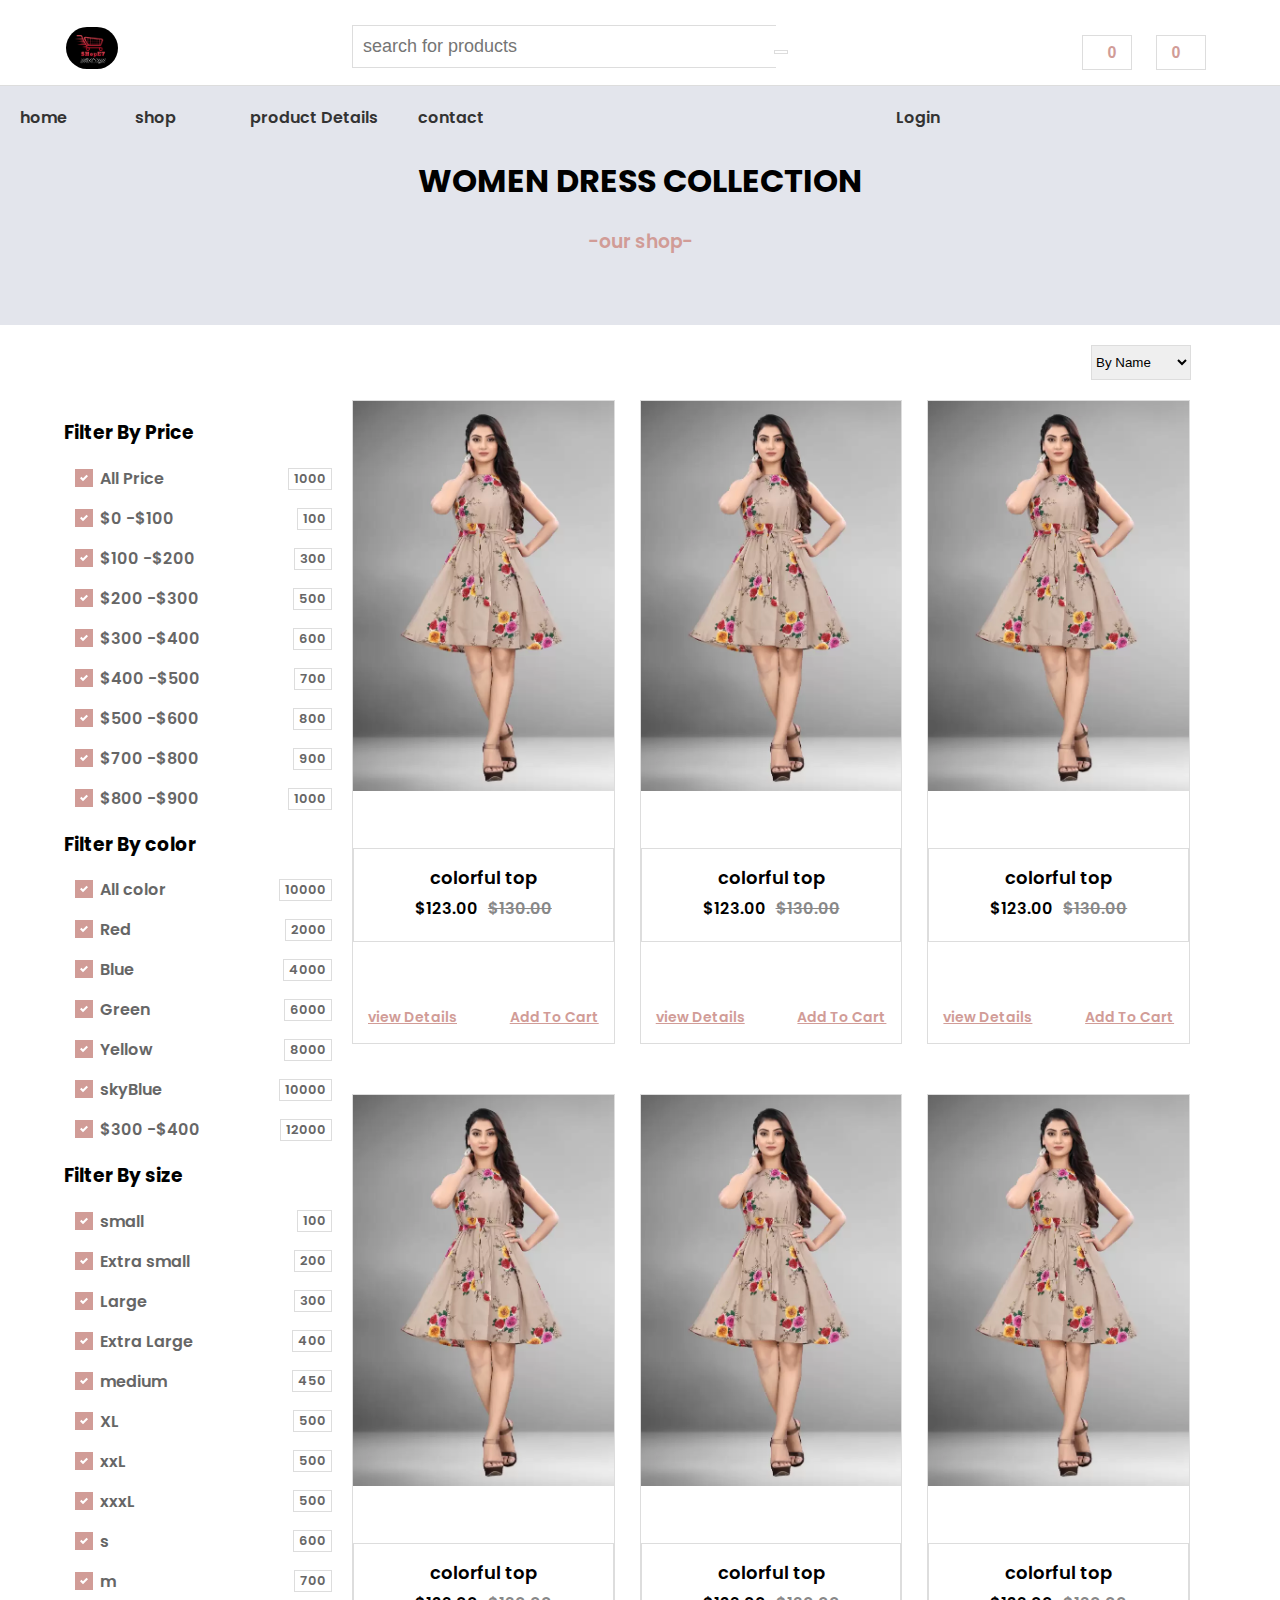
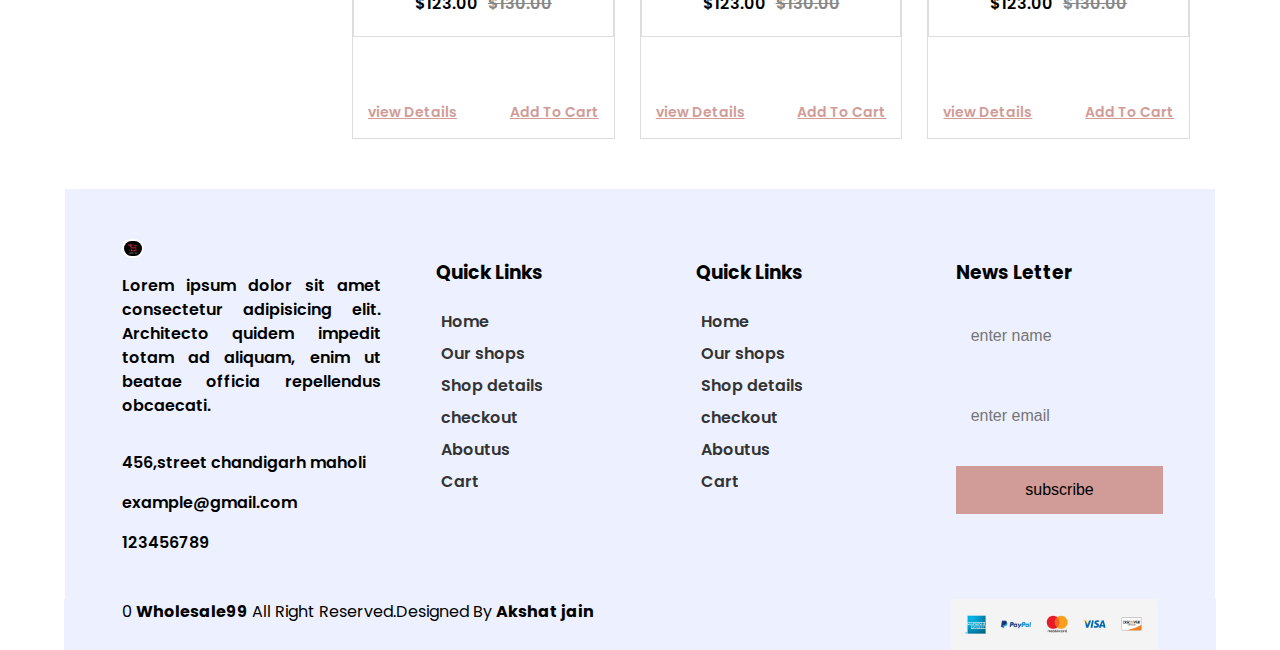
<file: About.html>
<!DOCTYPE html>
<html lang="eng">

<head>
    <meta charset="utf-8">
    <meta http-equiv="X-UA-Compatible" content="IE=edge">
    <meta name="viewport" content="width=device-width,initial-scale=1.0">
    <title>WholeSale7 E-commerce website</title>
    <link rel="stylesheet" href="./css/style.css">
    <link rel="stylesheet" href="./css/common.css">
    <link rel="preconnect" href="https://fonts.googleapis.com">
    <link rel="preconnect" href="https://fonts.gstatic.com" crossorigin>
    <link href="https://fonts.googleapis.com/css2?family=Poppins:ital,wght@0,100;0,600;0,800;1,200;1,300;1,400;1,600&family=Roboto:wght@400;700&display=swap" rel="stylesheet">
    <link rel="stylesheet" href="https://cdnjs.cloudflare.com/ajax/libs/font-awesome/6.2.1/css/all.min.css" integrity="sha512-MV7K8+y+gLIBoVD59lQIYicR65iaqukzvf/nwasF0nqhPay5w/9lJmVM2hMDcnK1OnMGCdVK+iQrJ7lzPJQd1w==" crossorigin="anonymous" referrerpolicy="no-referrer"
    />
</head>

<body>
    <div class="wrapper">
        <div class="header">
            <div class="logo arrange-left wid-25">
                <a href="index.html"><img src="./images/logo.jpg.jpg" /></a>

            </div>
            <div class="search-product arrange-left wid-50">
                <input type="text" placeholder="search for products">
                <button>
                    <i class="fa-solid fa-magnifying-glass"></i>
                </button>

            </div>
            <div class="selected-products arrange-left wid-25">
                <button class="common-btn"><span>
                    <i class="fa-regular fa-cart-shopping"></i>0
                </span></button>
                <button class="common-btn"><span>0
                    <i class="fa-solid fa-heart"></i>
                </span></button>


            </div>

        </div>



    </div>


    <div class="wid-75 arrange-left">
        <div class="shop-menu">
            <ul class="left-menu-list">
                <li><a href="index.html">home</a></li>
                <li><a href="About.html">shop</a></li>
                <li class="dropdown-head"><a href="#"> product Details
            <i class="fa-solid fa-angle-down"></i>

                </a>
                    <ul class="dropdown">
                        <li><a href="#">cart</a></li>
                        <li><a href="#">checkout</a></li>

                    </ul>
                </li>
                <li><a href="contact.html">contact</a></li>



            </ul>
            <ul class="right-menu-list">

                <li><a href="login.html">Login</a></li>

            </ul>



        </div>
    </div>




    <div class="full-banner-wrapper">
        <div class="shop-header">
            <h1>women dress collection</h1>
            <h3>-our shop-</h3>

        </div>
        <div class="wrapper next-row">
            <div class="sort-options">
                <select>
                    <option class="1">By Name</option>
                    <option class="2">By Rate</option>
                    <option class="3">By Latest</option>

                </select>

            </div>
            <div class="wid-25 arrange-left">
                <h3>Filter By Price</h3>
                <div class="custom-control-check">
                    <input type="checkbox" class="custom-control-input" checked="" id="price-all" />
                    <label class="custom-control-label" for="price-all">All Price</label>
                    <span class="filter-pro-count">1000</span>

                </div>
                <div class="custom-control-check">
                    <input type="checkbox" class="custom-control-input" checked="" id="0-100" />
                    <label class="custom-control-label" for="0-100">$0 -$100</label>
                    <span class="filter-pro-count">100</span>

                </div>
                <div class="custom-control-check">
                    <input type="checkbox" class="custom-control-input" checked="" id="0-200" />
                    <label class="custom-control-label" for="0-200">$100 -$200</label>
                    <span class="filter-pro-count">300</span>

                </div>
                <div class="custom-control-check">
                    <input type="checkbox" class="custom-control-input" checked="" id="0-300" />
                    <label class="custom-control-label" for="0-300">$200 -$300</label>
                    <span class="filter-pro-count">500</span>

                </div>
                <div class="custom-control-check">
                    <input type="checkbox" class="custom-control-input" checked="" id="0-400" />
                    <label class="custom-control-label" for="0-400">$300 -$400</label>
                    <span class="filter-pro-count">600</span>

                </div>
                <div class="custom-control-check">
                    <input type="checkbox" class="custom-control-input" checked="" id="0-500" />
                    <label class="custom-control-label" for="0-500">$400 -$500</label>
                    <span class="filter-pro-count">700</span>

                </div>
                <div class="custom-control-check">
                    <input type="checkbox" class="custom-control-input" checked="" id="0-600" />
                    <label class="custom-control-label" for="0-600">$500 -$600</label>
                    <span class="filter-pro-count">800</span>

                </div>
                <div class="custom-control-check">
                    <input type="checkbox" class="custom-control-input" checked="" id="0-700" />
                    <label class="custom-control-label" for="0-700">$700 -$800</label>
                    <span class="filter-pro-count">900</span>

                </div>
                <div class="custom-control-check">
                    <input type="checkbox" class="custom-control-input" checked="" id="0-800" />
                    <label class="custom-control-label" for="0-800">$800 -$900</label>
                    <span class="filter-pro-count">1000</span>

                </div>
                <h3>Filter By color</h3>
                <div class="custom-control-check">
                    <input type="checkbox" class="custom-control-input" checked="" id="color-all" />
                    <label class="custom-control-label" for="color-all">All color</label>
                    <span class="filter-pro-count">10000</span>

                </div>
                <div class="custom-control-check">
                    <input type="checkbox" class="custom-control-input" checked="" id="red" />
                    <label class="custom-control-label" for="red">Red</label>
                    <span class="filter-pro-count">2000</span>

                </div>
                <div class="custom-control-check">
                    <input type="checkbox" class="custom-control-input" checked="" id="blue" />
                    <label class="custom-control-label" for="blue">Blue</label>
                    <span class="filter-pro-count">4000</span>

                </div>
                <div class="custom-control-check">
                    <input type="checkbox" class="custom-control-input" checked="" id="green" />
                    <label class="custom-control-label" for="green">Green</label>
                    <span class="filter-pro-count">6000</span>

                </div>
                <div class="custom-control-check">
                    <input type="checkbox" class="custom-control-input" checked="" id="yellow" />
                    <label class="custom-control-label" for="yellow">Yellow</label>
                    <span class="filter-pro-count">8000</span>

                </div>
                <div class="custom-control-check">
                    <input type="checkbox" class="custom-control-input" checked="" id="skyblue" />
                    <label class="custom-control-label" for="skyblue">skyBlue</label>
                    <span class="filter-pro-count">10000</span>

                </div>
                <div class="custom-control-check">
                    <input type="checkbox" class="custom-control-input" checked="" id="0-400" />
                    <label class="custom-control-label" for="0-400">$300 -$400</label>
                    <span class="filter-pro-count">12000</span>

                </div>
                <h3>Filter By size</h3>
                <div class="custom-control-check">
                    <input type="checkbox" class="custom-control-input" checked="" id="small" />
                    <label class="custom-control-label" for="small">small</label>
                    <span class="filter-pro-count">100</span>

                </div>
                <div class="custom-control-check">
                    <input type="checkbox" class="custom-control-input" checked="" id="Extra small" />
                    <label class="custom-control-label" for="Extra small">Extra small</label>
                    <span class="filter-pro-count">200</span>

                </div>
                <div class="custom-control-check">
                    <input type="checkbox" class="custom-control-input" checked="" id="Large" />
                    <label class="custom-control-label" for="Large">Large</label>
                    <span class="filter-pro-count">300</span>

                </div>
                <div class="custom-control-check">
                    <input type="checkbox" class="custom-control-input" checked="" id="Extra Large" />
                    <label class="custom-control-label" for="Extra Large">Extra Large</label>
                    <span class="filter-pro-count">400</span>

                </div>
                <div class="custom-control-check">
                    <input type="checkbox" class="custom-control-input" checked="" id="medium" />
                    <label class="custom-control-label" for="medium">medium</label>
                    <span class="filter-pro-count">450</span>

                </div>
                <div class="custom-control-check">
                    <input type="checkbox" class="custom-control-input" checked="" id="XL" />
                    <label class="custom-control-label" for="XL">XL</label>
                    <span class="filter-pro-count">500</span>

                </div>
                <div class="custom-control-check">
                    <input type="checkbox" class="custom-control-input" checked="" id="xxL" />
                    <label class="custom-control-label" for="xxL">xxL</label>
                    <span class="filter-pro-count">500</span>

                </div>
                <div class="custom-control-check">
                    <input type="checkbox" class="custom-control-input" checked="" id="xxxL" />
                    <label class="custom-control-label" for="xxxL">xxxL</label>
                    <span class="filter-pro-count">500</span>

                </div>
                <div class="custom-control-check">
                    <input type="checkbox" class="custom-control-input" checked="" id="s" />
                    <label class="custom-control-label" for="s">s</label>
                    <span class="filter-pro-count">600</span>

                </div>
                <div class="custom-control-check">
                    <input type="checkbox" class="custom-control-input" checked="" id="m" />
                    <label class="custom-control-label" for="m">m</label>
                    <span class="filter-pro-count">700</span>

                </div>

            </div>
            <div class="wid-75 arrange-left">
                <div class="wid-33 arrange-left">
                    <div class="cart">
                        <div>
                            <img src="./images/product1.jpg" />

                        </div>
                        <div class="cart-details">
                            <h6 class="name-head">colorful top</h6>
                            <div class="cart-price">
                                <h6 class="current">$123.00</h6>
                                <h6 class="last">$130.00</h6>

                            </div>

                        </div>
                        <div class="cart-footer">
                            <a href="#"><i class="fa-solid fa-eye"></i> 
                                view Details
                            </a>
                            <a href="#"><i class="fa-cart-arrow-down"></i> 
                                Add To Cart
                            </a>

                        </div>




                    </div>


                </div>
                <div class="wid-33 arrange-left">
                    <div class="cart">
                        <div>
                            <img src="./images/product1.jpg" />

                        </div>
                        <div class="cart-details">
                            <h6 class="name-head">colorful top</h6>
                            <div class="cart-price">
                                <h6 class="current">$123.00</h6>
                                <h6 class="last">$130.00</h6>

                            </div>

                        </div>
                        <div class="cart-footer">
                            <a href="#"><i class="fa-solid fa-eye"></i> 
                                view Details
                            </a>
                            <a href="#"><i class="fa-cart-arrow-down"></i> 
                                Add To Cart
                            </a>

                        </div>




                    </div>


                </div>
                <div class="wid-33 arrange-left">
                    <div class="cart">
                        <div>
                            <img src="./images/product1.jpg" />

                        </div>
                        <div class="cart-details">
                            <h6 class="name-head">colorful top</h6>
                            <div class="cart-price">
                                <h6 class="current">$123.00</h6>
                                <h6 class="last">$130.00</h6>

                            </div>

                        </div>
                        <div class="cart-footer">
                            <a href="#"><i class="fa-solid fa-eye"></i> 
                                view Details
                            </a>
                            <a href="#"><i class="fa-cart-arrow-down"></i> 
                                Add To Cart
                            </a>

                        </div>




                    </div>


                </div>
                <div class="wid-33 arrange-left">
                    <div class="cart">
                        <div>
                            <img src="./images/product1.jpg" />

                        </div>
                        <div class="cart-details">
                            <h6 class="name-head">colorful top</h6>
                            <div class="cart-price">
                                <h6 class="current">$123.00</h6>
                                <h6 class="last">$130.00</h6>

                            </div>

                        </div>
                        <div class="cart-footer">
                            <a href="#"><i class="fa-solid fa-eye"></i> 
                                view Details
                            </a>
                            <a href="#"><i class="fa-cart-arrow-down"></i> 
                                Add To Cart
                            </a>

                        </div>




                    </div>


                </div>
                <div class="wid-33 arrange-left">
                    <div class="cart">
                        <div>
                            <img src="./images/product1.jpg" />

                        </div>
                        <div class="cart-details">
                            <h6 class="name-head">colorful top</h6>
                            <div class="cart-price">
                                <h6 class="current">$123.00</h6>
                                <h6 class="last">$130.00</h6>

                            </div>

                        </div>
                        <div class="cart-footer">
                            <a href="#"><i class="fa-solid fa-eye"></i> 
                                view Details
                            </a>
                            <a href="#"><i class="fa-cart-arrow-down"></i> 
                                Add To Cart
                            </a>

                        </div>




                    </div>


                </div>
                <div class="wid-33 arrange-left">
                    <div class="cart">
                        <div>
                            <img src="./images/product1.jpg" />

                        </div>
                        <div class="cart-details">
                            <h6 class="name-head">colorful top</h6>
                            <div class="cart-price">
                                <h6 class="current">$123.00</h6>
                                <h6 class="last">$130.00</h6>

                            </div>

                        </div>
                        <div class="cart-footer">
                            <a href="#"><i class="fa-solid fa-eye"></i> 
                                view Details
                            </a>
                            <a href="#"><i class="fa-cart-arrow-down"></i> 
                                Add To Cart
                            </a>

                        </div>




                    </div>


                </div>

            </div>

            <div class="wrapper next-row">
                <div class="footer">

                    <div class="wid-25 arrange-left margin-right-5">
                        <div class="logo">
                            <img src="./images/logo.jpg.jpg" />

                        </div>
                        <p class="footer-desc">
                            Lorem ipsum dolor sit amet consectetur adipisicing elit. Architecto quidem impedit totam ad aliquam, enim ut beatae officia repellendus obcaecati.


                        </p>
                        <ul class="contact-list">
                            <li><i class="fa fa-map-marker-alt icon"></i>456,street chandigarh maholi</li>
                            <li><i class="fa fa-envelope icon"></i>example@gmail.com</li>
                            <li><i class="fa fa-phone icon"></i>123456789</li>

                        </ul>

                    </div>
                    <div class="wid-25 quick-links arrange-left">
                        <h3>Quick Links</h3>
                        <ul class="">
                            <li><a href="#"><i class="fa fa-angle-right"></i><span>Home</span></a></li>
                            <li><a href="#"><i class="fa fa-angle-right"></i><span>Our shops</span></a></li>
                            <li><a href="#"><i class="fa fa-angle-right"></i><span>Shop details</span></a></li>
                            <li><a href="#"><i class="fa fa-angle-right"></i><span>checkout</span></a></li>
                            <li><a href="#"><i class="fa fa-angle-right"></i><span>Aboutus</span></a></li>
                            <li><a href="#"><i class="fa fa-angle-right"></i><span>Cart</span></a></li>


                        </ul>


                    </div>
                    <div class="wid-25 quick-links arrange-left">
                        <h3>Quick Links</h3>
                        <ul class="">
                            <li><a href="#"><i class="fa fa-angle-right"></i><span>Home</span></a></li>
                            <li><a href="#"><i class="fa fa-angle-right"></i><span>Our shops</span></a></li>
                            <li><a href="#"><i class="fa fa-angle-right"></i><span>Shop details</span></a></li>
                            <li><a href="#"><i class="fa fa-angle-right"></i><span>checkout</span></a></li>
                            <li><a href="#"><i class="fa fa-angle-right"></i><span>Aboutus</span></a></li>
                            <li><a href="#"><i class="fa fa-angle-right"></i><span>Cart</span></a></li>


                        </ul>


                    </div>
                    <div class="wid-25 arrange-left">
                        <h3>News Letter</h3>
                        <input type="text" class="input-footer" placeholder="enter name" />
                        <input type="text" class="input-footer" placeholder="enter email" />
                        <button class="footer-button">subscribe</button>

                    </div>

                </div>

            </div>
            <div class="copy-right">
                <div>
                    0 <b>Wholesale99</b> All Right Reserved.Designed By <b>Akshat jain</b>
                </div>
                <img src="./images/payment.jpg" />

            </div>


        </div>




</body>



</html>
</file>
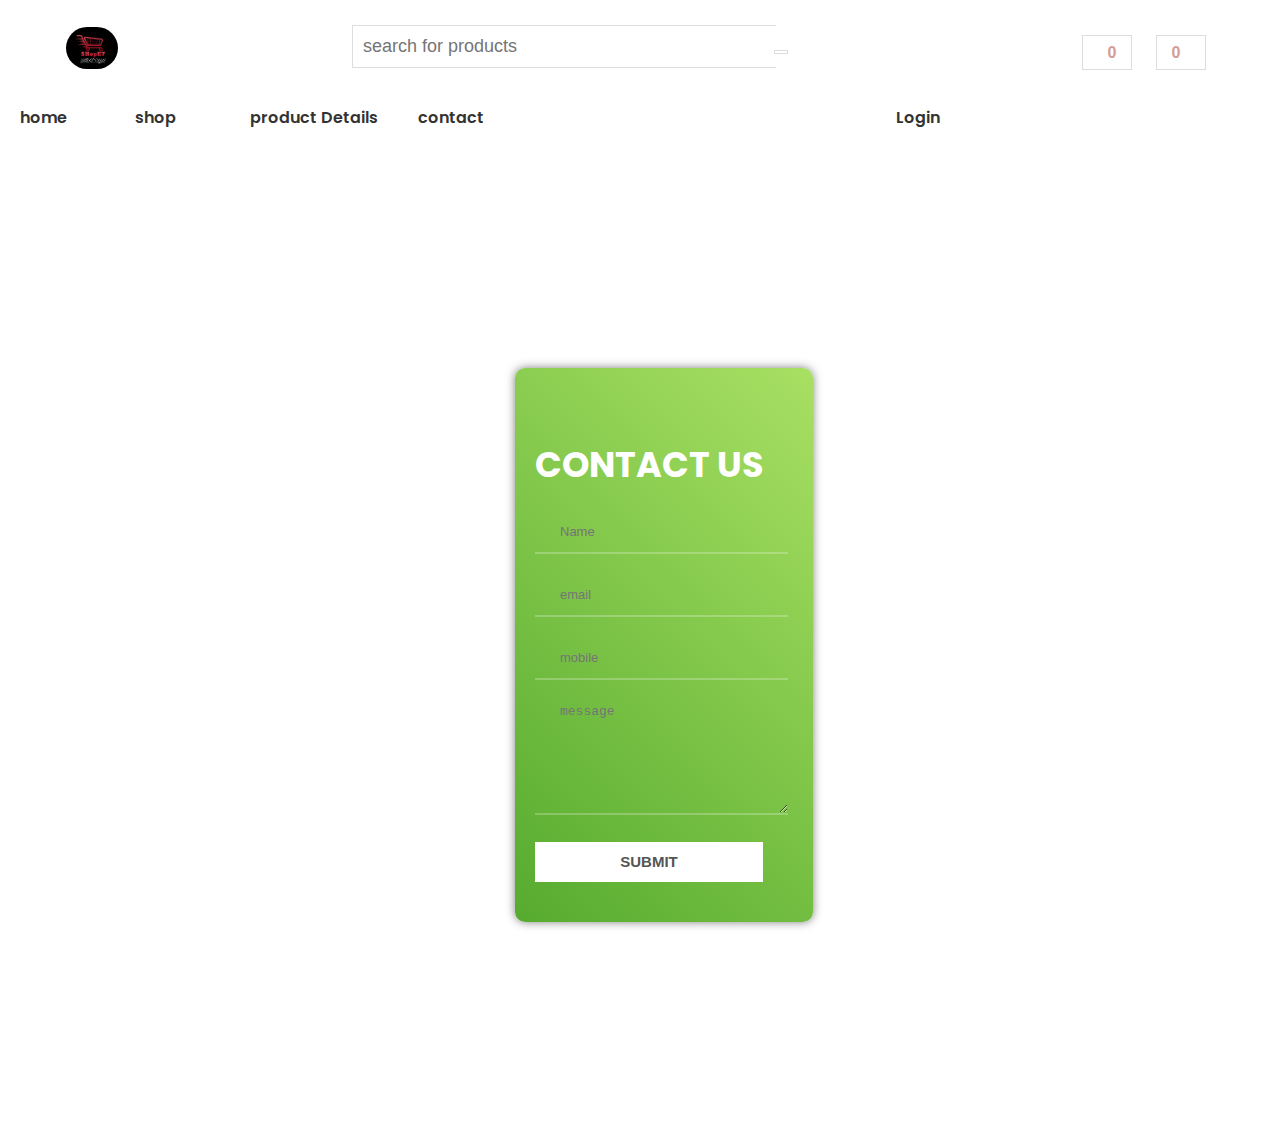
<file: contact.html>
<!DOCTYPE html>
<html lang="eng">

<head>
    <meta charset="utf-8">
    <meta http-equiv="X-UA-Compatible" content="IE=edge">
    <meta name="viewport" content="width=device-width,initial-scale=1.0">
    <title>WholeSale7 E-commerce website</title>
    <link rel="stylesheet" href="./css/style.css">
    <link rel="stylesheet" href="./css/common.css">
    <link rel="preconnect" href="https://fonts.googleapis.com">
    <link rel="preconnect" href="https://fonts.gstatic.com" crossorigin>
    <link href="https://fonts.googleapis.com/css2?family=Poppins:ital,wght@0,100;0,600;0,800;1,200;1,300;1,400;1,600&family=Roboto:wght@400;700&display=swap" rel="stylesheet">
    <link rel="stylesheet" href="https://cdnjs.cloudflare.com/ajax/libs/font-awesome/6.2.1/css/all.min.css" integrity="sha512-MV7K8+y+gLIBoVD59lQIYicR65iaqukzvf/nwasF0nqhPay5w/9lJmVM2hMDcnK1OnMGCdVK+iQrJ7lzPJQd1w==" crossorigin="anonymous" referrerpolicy="no-referrer"
    />
</head>

<body>
    <div class="wrapper">
        <div class="header">
            <div class="logo arrange-left wid-25">
                <a href="index.html"><img src="./images/logo.jpg.jpg" /></a>


            </div>
            <div class="search-product arrange-left wid-50">
                <input type="text" placeholder="search for products">
                <button>
                    <i class="fa-solid fa-magnifying-glass"></i>
                </button>

            </div>
            <div class="selected-products arrange-left wid-25">
                <button class="common-btn"><span>
                    <i class="fa-regular fa-cart-shopping"></i>0
                </span></button>
                <button class="common-btn"><span>0
                    <i class="fa-solid fa-heart"></i>
                </span></button>


            </div>

        </div>

    </div>

    <div class="wid-75 arrange-left">
        <div class="shop-menu">
            <ul class="left-menu-list">
                <li><a href="index.html">home</a></li>
                <li><a href="About.html">shop</a></li>
                <li class="dropdown-head"><a href="#"> product Details
                    <i class="fa-solid fa-angle-down"></i>

                        </a>
                    <ul class="dropdown">
                        <li><a href="#">cart</a></li>
                        <li><a href="#">checkout</a></li>

                    </ul>
                </li>
                <li><a href="index.html">contact</a></li>



            </ul>
            <ul class="right-menu-list">

                <li><a href="login.html">Login</a></li>




            </ul>

        </div>
        <div class="containerr">
            <div class="form-containerr">
                <div class="heading">
                    <h2>contact us</h2>


                </div>
                <form>
                    <div class="input-boxes">
                        <span class="icons"><i class="fa fa-user"></i></span>
                        <input type="text" name="" placeholder="Name" required />

                    </div>
                    <div class="input-boxes">
                        <span class="icons"><i class="fa fa-envelope"></i></span>
                        <input type="email" name="" placeholder="email" required />

                    </div>
                    <div class="input-boxes">
                        <span class="icons"><i class="fa fa-phone"></i></span>
                        <input type="tel" name="" placeholder="mobile" required />

                    </div>
                    <div class="input-boxes">
                        <span class="icons"><i class="fa fa-edit"></i></span>
                        <textarea rows="7" placeholder="message"></textarea>

                    </div>
                    <div class="submitt">
                        <button type="button">submit</button>
                    </div>
                </form>

            </div>


        </div>

</body>



</html>
</file>
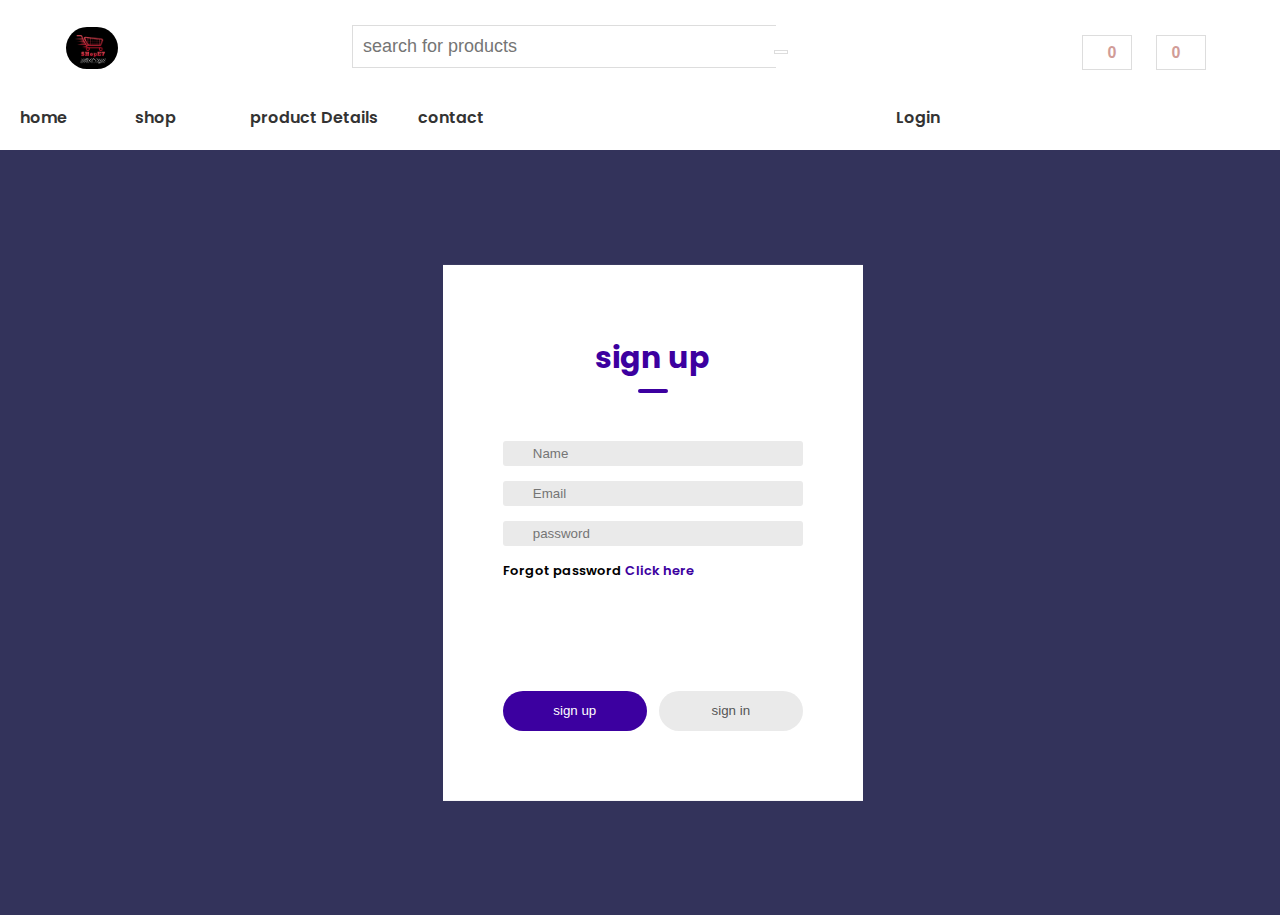
<file: login.html>
<!DOCTYPE html>
<html lang="eng">

<head>
    <meta charset="utf-8">
    <meta http-equiv="X-UA-Compatible" content="IE=edge">
    <meta name="viewport" content="width=device-width,initial-scale=1.0">
    <title>WholeSale7 E-commerce website</title>
    <link rel="stylesheet" href="./css/style.css">
    <link rel="stylesheet" href="./css/common.css">
    <link rel="preconnect" href="https://fonts.googleapis.com">
    <link rel="preconnect" href="https://fonts.gstatic.com" crossorigin>
    <link href="https://fonts.googleapis.com/css2?family=Poppins:ital,wght@0,100;0,600;0,800;1,200;1,300;1,400;1,600&family=Roboto:wght@400;700&display=swap" rel="stylesheet">
    <link rel="stylesheet" href="https://cdnjs.cloudflare.com/ajax/libs/font-awesome/6.2.1/css/all.min.css" integrity="sha512-MV7K8+y+gLIBoVD59lQIYicR65iaqukzvf/nwasF0nqhPay5w/9lJmVM2hMDcnK1OnMGCdVK+iQrJ7lzPJQd1w==" crossorigin="anonymous" referrerpolicy="no-referrer"
    />
</head>

<body>
    <div class="wrapper">
        <div class="header">
            <div class="logo arrange-left wid-25">
                <a href="index.html"><img src="./images/logo.jpg.jpg" /></a>


            </div>
            <div class="search-product arrange-left wid-50">
                <input type="text" placeholder="search for products">
                <button>
                    <i class="fa-solid fa-magnifying-glass"></i>
                </button>

            </div>
            <div class="selected-products arrange-left wid-25">
                <button class="common-btn"><span>
                    <i class="fa-regular fa-cart-shopping"></i>0
                </span></button>
                <button class="common-btn"><span>0
                    <i class="fa-solid fa-heart"></i>
                </span></button>


            </div>

        </div>

    </div>

    <div class="wid-75 arrange-left">
        <div class="shop-menu">
            <ul class="left-menu-list">
                <li><a href="index.html">home</a></li>
                <li><a href="About.html">shop</a></li>
                <li class="dropdown-head"><a href="#"> product Details
                    <i class="fa-solid fa-angle-down"></i>

                        </a>
                    <ul class="dropdown">
                        <li><a href="#">cart</a></li>
                        <li><a href="#">checkout</a></li>

                    </ul>
                </li>
                <li><a href="contact.html">contact</a></li>



            </ul>
            <ul class="right-menu-list">

                <li><a href="index.html">Login</a></li>




            </ul>

        </div>
        <div class="container">
            <div class="form-box">
                <h1 id="title">sign up</h1>
                <form>
                    <div class="input-group">
                        <div class="input-field" id="nameField">
                            <i class="fa-solid fa-user"></i>
                            <input type="text" placeholder="Name" />
                        </div>
                        <div class="input-field">
                            <i class="fa-solid fa-envelope"></i>
                            <input type="email" placeholder="Email" />
                        </div>
                        <div class="input-field">
                            <i class="fa-solid fa-lock"></i>
                            <input type="password" placeholder="password" />
                        </div>
                        <p>Forgot password <a href="#">Click here</a></p>

                    </div>
                </form>
                <div class="btn-field">
                    <button type="button" id="signupbtn">sign up</button>

                    <button type="button" id="signinbtn" class="disable">sign in</button>


                </div>

            </div>


        </div>













        <script>
            let signupbtn = document.getElementById('signupbtn')
            let signinbtn = document.getElementById("signinbtn")
            let nameField = document.getElementById("nameField")
            let title = document.getElementById("title")

            signinbtn.onclick = function() {
                nameField.style.maxHeight = "0"
                title.innerHTML = "sign in"
                signupbtn.classList.add("disable")
                signinbtn.classList.remove("disable")

            }
            signupbtn.onclick = function() {
                nameField.style.maxHeight = "60px"
                title.innerHTML = "sign up"
                signupbtn.classList.remove("disable")
                signinbtn.classList.add("disable")

            }
        </script>



</body>



</html>
</file>
<file: css/style.css>
.logo {
        width: 40%;
        display: flex;
    }
    
    .logo img {
        width: 18%;
        border: 2px solid white;
        border-radius: 25px;
        cursor: pointer;
    }
    
    .logo h1 span:first-of-type {
        padding: 0px 15px;
        border: 1px solid #ddd;
        margin-right: 5px;
        color: #D19C97;
    }
    
    .header {
        margin-top: 25px;
        min-height: 60px;
    }
    
    .search-product input {
        width: 70%;
        height: 40%;
        border-radius: 0;
        padding: 10px;
        font-size: 18px;
        color: #666;
        border: 1px solid #ddd;
        border-right: none;
    }
    
    .search-product input:focus {
        outline: none;
    }
    
    .search-product button {
        height: 40%;
        border-radius: 0;
        border: 1px solid #ddd;
        margin-left: -6px;
        font-size: 15px;
        color: #D19C97;
        background-color: #fff;
    }
    
    .selected-products {
        text-align: right;
    }
    
    .full-banner-wrapper {
        border-top: 1px solid #ddd;
    }
    
    .list-header {
        height: 65px;
        background-color: #D19C97;
    }
    
    .list-header h4 {
        display: inline-block;
        margin-left: 40px;
        margin-right: 40x;
        font-weight: 800;
    }
    
    .list-header span {
        float: right;
        padding: 28px;
    }
    
    .category-list ul {
        margin: 0;
        padding: 0;
        list-style-type: none;
        border: 1px solid #ddd;
    }
    
    .category-list ul li {
        border-bottom: 1px solid #ddd;
        padding: 10px 40px;
        font-weight: 600;
    }
    
    .category-list ul li a {
        color: #333;
        text-decoration: none;
    }
    
    .shop-menu {
        display: flex;
    }
    
    .left-menu-list {
        width: 70%;
    }
    
    .right-menu-list {
        width: 30%;
        direction: rtl;
    }
    
    .shop-menu ul {
        display: flex;
        margin: 0;
        padding: 0;
        list-style-type: none;
    }
    
    .shop-menu ul li {
        min-width: 75px;
        padding: 20px;
        font-weight: 600;
    }
    
    .shop-menu ul li a {
        color: #333;
        text-decoration: none;
    }
    
    .shop-menu ul li a:hover {
        color: #D19C97;
    }
    
    .shop-menu ul.dropdown {
        display: none;
    }
    
    .dropdown-head:hover ul.dropdown {
        display: block;
    }
    
    .banner {
        position: relative;
        height: 400px;
        float: left;
        width: 100%;
        box-shadow: 1px 2px 20px 10px white;
        margin-left: 10px;
        animation: slider 9s infinite linear;
    }
    
    .banner img {
        width: 100%;
        height: 400px;
        position: absolute;
        left: 50%;
        top: 50%;
        transform: translate(-50%, -50%);
        background-size: 100% 100%;
        box-shadow: 1px 2px 10px 5px blue;
        animation: slider 9s infinite linear;
    }
    
    @keyframes slider {
        0% {
            background-image: url(`https://encrypted-tbn0.gstatic.com/images?q=tbn:ANd9GcS4Bp9Ca6Cq8qXrFiE91G8-KzIW66_1CIPBIg&usqp=CAU`);
        }
        35% {
            background-image: url(`https://encrypted-tbn0.gstatic.com/images?q=tbn:ANd9GcRFxkTNoV4JcCdzK8uw2vOlXFLcBV4cdakveQ&usqp=CAU`);
        }
        75% {
            background-image: url(`https://images.unsplash.com/photo-1522204523234-8729aa6e3d5f?ixlib=rb-4.0.3&ixid=MnwxMjA3fDB8MHxzZWFyY2h8NHx8b25saW5lJTIwc2hvcHBpbmd8ZW58MHx8MHx8&w=1000&q=80`);
        }
    }
    
    .banner .banner-text {
        position: absolute;
        top: 0;
        bottom: 0;
        right: 0;
        left: 0;
        align-items: center;
        display: flex;
        justify-content: center;
        flex-direction: column;
        color: #fff;
    }
    
    .banner-text h4 {
        margin: 0;
        text-transform: uppercase;
        font-size: 28px;
        font-weight: 500;
    }
    
    .banner-text h3 {
        margin: 0;
        font-size: 50px;
    }
    
    .banner-text a.show-now {
        background-color: #fff;
        color: #000;
        padding: 10px 15px;
        font-weight: 600;
        text-decoration: none;
    }
    
    .features-point {
        border: 1px solid #ddd;
        margin-top: 30px;
        margin-bottom: 30px;
        margin-right: 25px;
    }
    
    .features-point .icon-text-wrap {
        padding: 30px;
        display: flex;
    }
    
    .icon-text-wrap i {
        font-size: 30px;
        color: #D19C97;
    }
    
    .icon-text-wrap span {
        font-size: 20px;
        padding-left: 20px;
        font-weight: 600;
    }
    
    .category-image img {
        width: 70%;
    }
    
    .category-item {
        border: 1px solid #ccc;
        padding: 30px;
        margin-right: 25px;
        margin-top: 25px;
        margin-bottom: 50px;
    }
    
    .category-item .product-count {
        text-align: right;
        margin-bottom: 10px;
    }
    
    .category-item .product-count h1 {
        font-size: 18px;
    }
    
    .category-item .category-img img {
        width: 100%;
    }
    
    .category-item .category-type h5 {
        margin-bottom: 0;
        font-size: 25px;
    }
    
    .offer-banner {
        background-color: #edf1ff !important;
        margin-bottom: 50px;
        position: relative;
        margin-right: 25px;
    }
    
    .offer-banner img {
        position: absolute;
        max-width: 50%;
        max-height: 90%;
        bottom: 0;
        z-index: 100;
        float: left;
    }
    
    .offer-banner .offer-text {
        text-align: right;
        padding: 40px;
    }
    
    .offer-banner .offer-text h5 {
        color: #d19c97 !important;
        font-size: 25px;
        text-transform: uppercase;
        margin: 0;
        font-weight: 400;
    }
    
    .offer-banner .offer-text h3 {
        font-size: 25px;
        font-weight: 600;
        margin-top: 15px;
    }
    
    .offer-banner .offer-text button {
        padding: 15px 30px;
        color: #d19c97 !important;
        border: 1px solid #d19c97;
        background-color: transparent;
        cursor: pointer;
    }
    
    .cart {
        border: 1px solid #ddd;
        margin-right: 25px;
        margin-bottom: 50px;
    }
    
    .cart img {
        width: 100%;
        height: 40%;
    }
    
    .cart .cart-details {
        border-top: 1px solid #ddd;
        border: 1px solid #ddd;
        padding: 15px;
    }
    
    .cart .cart-details .name-head {
        margin: 0;
        text-align: center;
        font-size: 18px;
        font-weight: 600;
    }
    
    .cart .cart-details .cart-price {
        display: flex;
        justify-content: center;
    }
    
    .cart .cart-price h6 {
        font-size: 16px;
        margin: 0;
        padding: 5px;
        font-weight: 600;
    }
    
    .cart .cart-price h6.last {
        text-decoration: line-through;
        color: #888;
    }
    
    .cart .cart-footer {
        display: flex;
        justify-content: space-between;
        padding: 15px;
    }
    
    .cart .cart-footer a {
        color: #D19C97;
        font-size: 14px;
        font-weight: 600;
    }
    
    .stay-updated {
        margin-bottom: 100px;
        background-color: #e3e5ec;
        margin-left: -5.5%;
        margin-right: -5.5%;
        text-align: center;
        padding-top: 50px;
        padding-left: 32%;
        padding-right: 32%;
        padding-bottom: 80px;
    }
    
    .stay-updated .update-text {
        line-height: 2;
        color: #666;
        font-weight: 600;
    }
    
    .stay-updated .updated-inputs {
        display: flex;
    }
    
    .stay-updated .email-input {
        flex: 100%;
        border-radius: 0;
        height: 47px;
        border: none;
        padding-left: 20px;
        font-size: 16px;
    }
    
    .stay-updated .email-btn {
        border-radius: 0;
        border: 1px solid #d19c97;
        color: #000;
        background-color: #d19c97;
        padding: 13px 30px;
        font-size: 16px;
        cursor: pointer;
    }
    
    .footer {
        background-color: #edf1ff;
        /* margin-bottom: 100px; */
        margin-left: -5.5%;
        margin-right: -5.5%;
        padding-left: 5.5%;
        padding-top: 50px;
        padding-bottom: 20px;
        display: flex;
    }
    
    .footer .footer-desc {
        text-align: justify;
        line-height: 1.5;
        margin-bottom: 25px;
        font-weight: 600;
    }
    
    .footer .contact-list {
        padding: 0;
        list-style-type: none;
        line-height: 2.5;
        font-weight: 600;
    }
    
    .footer .contact-list .icon {
        color: #d19c97;
        width: 25px;
    }
    
    .quick-links ul {
        list-style-type: none;
        padding: 0;
        line-height: 2;
    }
    
    .quick-links ul a {
        text-decoration: none;
        color: #333;
        font-weight: 600;
    }
    
    .quick-links ul a i {
        padding-right: 5px;
    }
    
    .footer .input-footer {
        border: none;
        width: 80%;
        height: 50px;
        margin-bottom: 20px;
        font-size: 16px;
        padding-left: 15px;
    }
    
    .footer .footer-button {
        border: 0;
        background: #D19C97;
        padding: 15px;
        width: 80%;
        font-size: 16px;
        cursor: pointer;
    }
    
    .vendor-list {
        display: flex;
        justify-content: space-between;
        padding-left: 5%;
        padding-right: 5%;
        margin-bottom: 100px;
    }
    
    .vendor-list img {
        width: 16%;
        border: 1px solid #ddd;
    }
    
    .copy-right {
        background-color: #edf1ff;
        padding-left: 5%;
        padding-right: 5%;
        display: flex;
        justify-content: space-between;
    }
    
    .copy-right img {
        width: 20%;
    }
    
    .shop-header {
        background-color: #e3e5ec;
        text-align: center;
        padding-top: 50px;
        padding-bottom: 50px;
        margin-bottom: 20px;
    }
    
    .shop-header h3 {
        color: #d19c97;
        font-weight: 600;
    }
    
    .shop-header h1 {
        text-transform: uppercase;
    }
    
    .sort-options {
        text-align: right;
        margin-right: 25px;
        margin-bottom: 20px;
    }
    
    .sort-options select {
        border: 1px solid #ddd;
        height: 35px;
        width: 100px;
    }
    
    .custom-control-check {
        position: relative;
        z-index: 1;
        display: block;
        min-height: 16px;
        padding-left: 16px;
    }
    
    .custom-control-input {
        position: absolute;
        left: 0;
        z-index: -1;
        width: 16px;
        height: 16px;
        opacity: 0;
    }
    
    .custom-control-label {
        position: relative;
        margin-bottom: 0px;
        vertical-align: top;
        font-weight: 600;
    }
    
    .custom-control-check {
        display: flex;
        align-items: center;
        justify-content: space-between;
        margin-left: 20px;
        margin-right: 20px;
        color: #666;
        font-weight: 600;
        margin-bottom: 15px;
    }
    
    .filter-pro-count {
        border: 1px solid #ddd;
        padding-left: 5px;
        padding-right: 5px;
        font-size: 13px;
    }
    
    .custom-control-label::before {
        position: absolute;
        top: 3px;
        left: -25px;
        display: block;
        width: 16px;
        height: 16px;
        content: "";
        border: 1px solid #d19c97;
    }
    
    .custom-control-input:checked~.custom-control-label::before {
        border-color: #d19c97;
        background-color: #d19c97;
    }
    
    .custom-control-label::after {
        position: absolute;
        top: 4px;
        left: -24px;
        display: block;
        width: 16px;
        height: 16px;
        content: "";
        background: no-repeat 50% / 50% 50%;
    }
    
    .custom-control-input~.custom-control-label::after {
        background-image: url("data:image/svg+xml,%3csvg xmlns='http://www.w3.org/2000/svg' width='8' height='8' viewBox='0 0 8 8'%3e%3cpath fill='%23fff' d='M6.564.75l-3.59 3.612-1.538-1.55L0 4.26l2.974 2.99L8 2.193z'/%3e%3c/svg%3e");
    }
    
    .cart-details {
        margin-top: 50px;
        margin-bottom: 50px;
    }
    
    .cart-details table {
        width: 100%;
        border-collapse: collapse;
    }
    
    .cart-details table thead {
        color: #666;
        background-color: #edf1ff;
        text-align: center;
    }
    
    .cart-details table thead th {
        padding: 15px;
    }
    
    .cart-details table tbody {
        text-align: center;
        vertical-align: middle;
    }
    
    .cart-details img {
        width: 35px;
        border-radius: 40px;
        vertical-align: middle;
    }
    
    .cart-details table tbody td {
        border: 1px solid #edf1ff;
        display: table-cell;
        padding: 15px;
        font-weight: 600;
    }
    
    .cart-details .text-wid-img {
        text-align: left;
    }
    
    .quantity-input {
        display: flex;
    }
    
    .quantity-input button {
        border: 0;
        background-color: #d19c97;
        font-size: 24px;
        width: 30px;
        border-radius: 0px;
    }
    
    .quantity-input input {
        width: 50px;
        border: 1px solid #ccc;
        background-color: #edf1ff;
        text-align: center;
    }
    
    .cart-details .custom-delete-button {
        padding: 5px;
        background-color: #d19c97;
    }
    
    .cart-summary-wrapper {
        margin-top: 50px;
        margin-left: 20px;
    }
    
    .cart-summary-wrapper .coupon-inputs {
        display: flex;
        height: 50px;
    }
    
    .coupon-inputs input {
        border: 1px solid #ddd;
        border-right: 0;
        padding-left: 20px;
        width: 60%;
    }
    
    .coupon-inputs button {
        background-color: #d19c97;
        border: 0;
        width: 40%;
    }
    
    .cart-summary-wrapper.cart-summary-body {
        border: 1px solid #ddd;
        margin-top: 50px;
        padding: 20px;
    }
    
    .cart-summary-wrapper .cart-summy-item {
        display: flex;
        justify-content: space-between;
    }
    
    .cart-summary-wrapper .total-wrapper {
        border: 1px solid #ddd;
        border-top: none;
        padding: 20px;
    }
    
    .cart-summary-wrapper .total-head {
        display: flex;
        justify-content: space-between;
        margin-top: 30px;
    }
    
    .total-head h4 {
        margin: 0;
    }
    
    .proceed-input button {
        background-color: #d19c97;
        border: 0;
        padding: 20px;
        width: 100%;
        font-size: 16px;
        cursor: pointer;
    }
    
    .container {
        width: 200%;
        height: 85vh;
        background-image: linear-gradient(rgba(0, 0, 50, 0.8), rgba(0, 0, 50, 0.8)), url(https://wallpaperaccess.com/full/2593043.jpg);
        background-position: center;
        background-size: cover;
        position: relative;
    }
    
    .form-box {
        width: 90%;
        max-width: 300px;
        position: absolute;
        top: 50%;
        left: 34%;
        transform: translate(-50%, -50%);
        background: #fff;
        padding: 50px 60px 70px;
        text-align: center;
    }
    
    .btn-field button.disable {
        background: #eaeaea;
        color: #555;
    }
    
    .form-box h1 {
        font-size: 30px;
        margin-bottom: 60px;
        color: #3c00a0;
        position: relative;
    }
    
    .input-field {
        background: #eaeaea;
        margin: 15px 0;
        border-radius: 3px;
        display: flex;
        align-items: center;
        max-height: 65px;
        transition: max-height 0.5s;
        overflow: hidden;
    }
    
    input {
        width: 100%;
        background: transparent;
        border: 0;
        outline: 0;
        padding: 5px 15px;
    }
    
    .input-field i {
        margin-left: 15px;
        color: #999;
    }
    
    form p {
        text-align: left;
        font-size: 13px;
        font-weight: 600;
    }
    
    form p a {
        text-decoration: none;
        color: #3c00a0;
    }
    
    .form-box h1::after {
        content: "";
        width: 30px;
        height: 4px;
        border-radius: 3px;
        background: #3c00a0;
        position: absolute;
        bottom: -12px;
        left: 50%;
        transform: translateX(-50%);
    }
    
    .btn-field {
        width: 100%;
        display: flex;
        justify-content: space-between;
    }
    
    .btn-field button {
        flex-basis: 48%;
        background: #3c00a0;
        color: #fff;
        height: 40px;
        border-radius: 20px;
        border: 0;
        outline: 0;
        cursor: pointer;
        transition: background 1s;
    }
    
    .input-group {
        height: 250px;
    }
    
    .containerr {
        width: 130%;
        height: 110vh;
        display: flex;
        justify-content: center;
        align-items: center;
        padding-left: 40px;
    }
    
    .containerr .form-containerr {
        padding: 40px 50px 40px 50px;
        padding-left: 20px;
        background-image: linear-gradient(45deg, #56ab2f, #a8e063);
        border-radius: 10px;
        box-shadow: 0 0 10px 0 rgb(0, 0, 0, 0.5);
    }
    
    .containerr .form-containerr .heading h2 {
        text-align: center;
        text-transform: uppercase;
        font-size: 35px;
        margin-bottom: 20px;
        color: #fff;
    }
    
    .containerr .form-containerr .input-boxes input {
        background: transparent;
        width: 100%;
        border: none;
        border-bottom: 2px solid rgba(255, 255, 255, 0.24);
        color: #fff;
        margin-bottom: 20px;
        font-size: 13px;
        padding: 4px 0px 4px 25px;
        height: 33px;
        transition: 0.8s all;
    }
    
    .containerr .form-containerr .input-boxes textarea {
        background: transparent;
        width: 100%;
        border: none;
        border-bottom: 2px solid rgba(255, 255, 255, 0.24);
        color: #fff;
        margin-bottom: 20px;
        font-size: 13px;
        padding: 4px 0px 4px 25px;
        transition: 0.8s all;
    }
    
    .containerr .form-containerr .input-boxes input:focus,
    .containerr .form-containerr .input-boxes textarea:focus {
        outline: none;
        border-color: #fff;
    }
    
    .containerr .form-containerr .input-boxes {
        position: relative;
    }
    
    .containerr .form-containerr .input-boxes .icons {
        position: absolute;
        height: 33px;
        color: #fff;
        line-height: 33px;
    }
    
    .containerr .form-containerr .submitt button {
        border: none;
        outline: none;
        width: 100%;
        background: #fff;
        color: #555;
        height: 40px;
        font-size: 15px;
        text-transform: uppercase;
        font-weight: bold;
        cursor: pointer;
    }
    
    @media screen and (max-width:992px) {
        .search-product {
            display: flex;
        }
        .search-product input {
            flex: 100%;
        }
        .selected-products {
            text-align: left;
        }
        .shop-menu ul {
            display: block;
        }
        .shop-menu ul li {
            padding: 10px;
        }
        .banner {
            float: none;
        }
        .stay-updated {
            padding-top: 25px;
            padding-left: 5%;
            padding-right: 5%;
            padding-bottom: 40px;
        }
        .vendor-list {
            justify-content: start;
            flex-wrap: wrap;
        }
        .footer {
            display: none;
        }
        .copy-right {
            flex-direction: column;
        }
    }
</file>
<file: css/common.css>
body {
    margin: 0;
    font-family: 'Poppins', sans-serif;
}

.wrapper {
    margin-left: 5%;
    margin-right: 5%;
}

.arrange-left {
    float: left;
}

.wid-25 {
    width: 25%;
}

.wid-50 {
    width: 50%;
}

.wid-75 {
    width: 75%;
}

.wid-33 {
    width: 33.3%;
}

.next-row {
    clear: both;
}

.common-btn {
    height: 35px;
    border: 1px solid #ddd;
    border-radius: 0;
    background-color: #fff;
    min-width: 50px;
    text-align: center;
    color: #D19c97;
    margin: 10px;
}

.common-btn span {
    font-size: 16px;
    font-weight: 800;
}

.common-btn span i {
    padding-right: 5px;
    padding-left: 5px;
}

.flip-img {
    transform: scaleX(-1);
}

.margin-right-5 {
    margin-right: 5%;
}

@media screen and (max-width:992px) {
    .wid-25 .wid-50 .wid-75 .wid-33 {
        width: 100%;
        margin-top: 20px;
        margin-bottom: 20px;
    }
    .arrange-left {
        float: none;
    }
}
</file>
